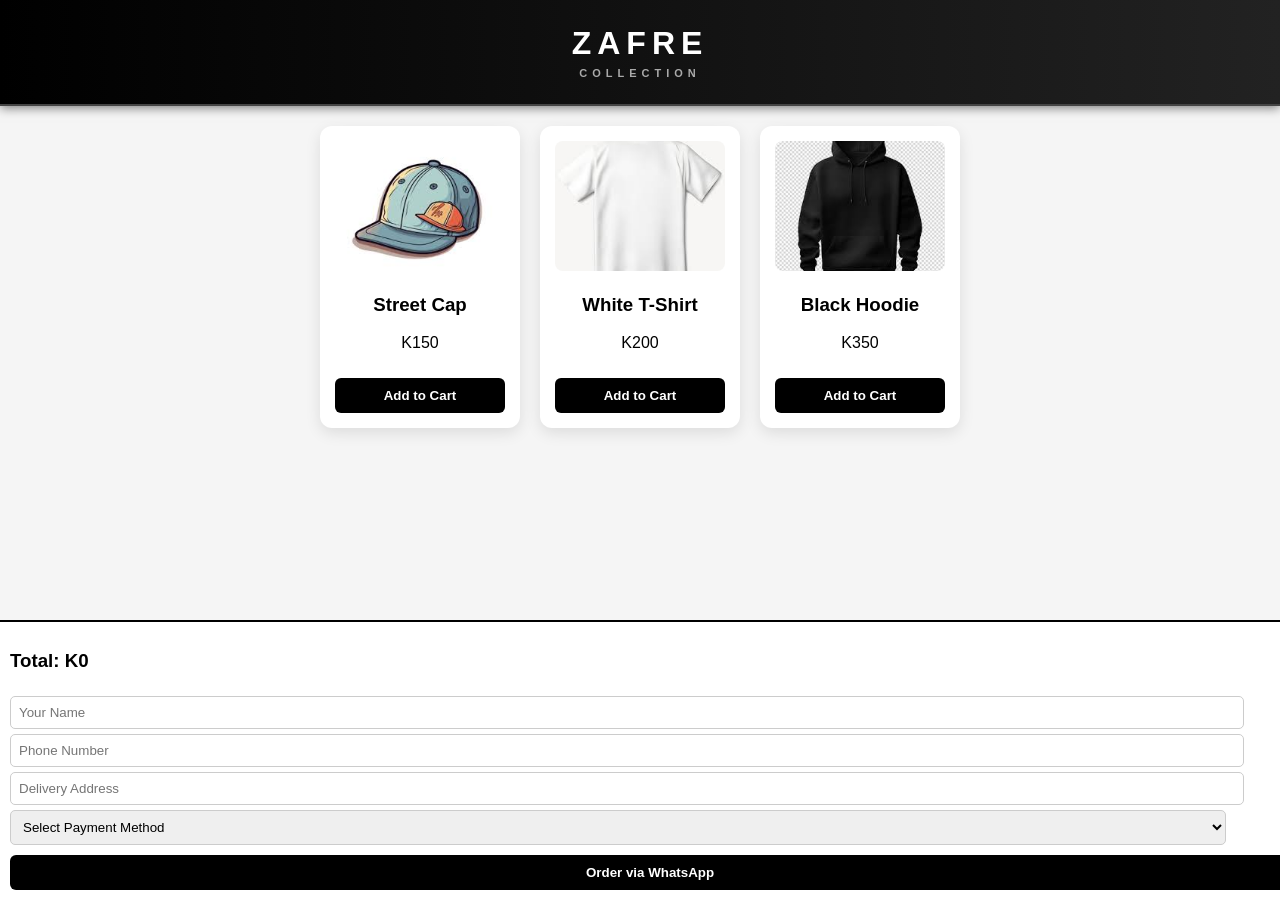
<file: index.html>
<!DOCTYPE html>
<html>
<head>
  <title>ZAFRE STORE</title>

  <style>
    body {
      font-family: 'Segoe UI', sans-serif;
      margin: 0;
      background: #f5f5f5;
    }

    header {
      background: linear-gradient(90deg, black, #222);
      color: white;
      padding: 25px;
      text-align: center;
      border-bottom: 2px solid #444;
      box-shadow: 0 2px 10px rgba(0,0,0,0.5);
    }

    .logo {
      font-size: 32px;
      font-weight: 900;
      letter-spacing: 6px;
      text-transform: uppercase;
      font-family: 'Arial Black', sans-serif;
    }

    .logo span {
      display: block;
      font-size: 11px;
      letter-spacing: 5px;
      color: #aaa;
      margin-top: 5px;
    }

    .products {
      display: flex;
      justify-content: center;
      gap: 20px;
      padding: 20px;
      flex-wrap: wrap;
    }

    .card {
      background: white;
      padding: 15px;
      border-radius: 12px;
      width: 170px;
      text-align: center;
      box-shadow: 0 5px 15px rgba(0,0,0,0.1);
    }

    img {
      width: 100%;
      height: 130px;
      object-fit: cover;
      border-radius: 8px;
    }

    button {
      background: black;
      color: white;
      border: none;
      padding: 10px;
      width: 100%;
      margin-top: 10px;
      border-radius: 6px;
      font-weight: bold;
    }

    #cartBox {
      position: fixed;
      bottom: 0;
      width: 100%;
      background: white;
      border-top: 2px solid black;
      padding: 10px;
    }

    #cartItems {
      max-height: 120px;
      overflow-y: auto;
    }

    .item {
      display: flex;
      justify-content: space-between;
      margin: 5px 0;
      font-size: 14px;
    }

    .remove {
      color: red;
      cursor: pointer;
    }

    input, select {
      width: 95%;
      padding: 8px;
      margin-top: 5px;
      border-radius: 5px;
      border: 1px solid #ccc;
    }
  </style>
</head>

<body>

<header>
  <div class="logo">
    ZAFRE
    <span>COLLECTION</span>
  </div>
</header>

<div class="products">

  <div class="card">
    <img src="images (2).jpeg">
    <h3>Street Cap</h3>
    <p>K150</p>
    <button onclick="addToCart('Street Cap',150)">Add to Cart</button>
  </div>

  <div class="card">
    <img src="images (1).jpeg">
    <h3>White T-Shirt</h3>
    <p>K200</p>
    <button onclick="addToCart('White T-Shirt',200)">Add to Cart</button>
  </div>

  <div class="card">
    <img src="images.jpeg">
    <h3>Black Hoodie</h3>
    <p>K350</p>
    <button onclick="addToCart('Black Hoodie',350)">Add to Cart</button>
  </div>

</div>

<!-- CART + CHECKOUT -->
<div id="cartBox">
  <div id="cartItems"></div>
  <h3 id="total">Total: K0</h3>

  <input id="name" placeholder="Your Name">
  <input id="phone" placeholder="Phone Number">
  <input id="address" placeholder="Delivery Address">

  <select id="payment">
    <option value="">Select Payment Method</option>
    <option>MTN Mobile Money</option>
    <option>Airtel Money</option>
    <option>Cash on Delivery</option>
  </select>

  <button onclick="orderWhatsApp()">Order via WhatsApp</button>
</div>

<script>
let cart = [];

function addToCart(name, price) {
  cart.push({name, price});
  updateCart();
}

function removeItem(i) {
  cart.splice(i, 1);
  updateCart();
}

function updateCart() {
  const items = document.getElementById("cartItems");
  const total = document.getElementById("total");

  items.innerHTML = "";
  let sum = 0;

  cart.forEach((item, i) => {
    sum += item.price;

    items.innerHTML += `
      <div class="item">
        ${item.name} - K${item.price}
        <span class="remove" onclick="removeItem(${i})">✖</span>
      </div>
    `;
  });

  total.innerText = "Total: K" + sum;
}

function orderWhatsApp() {
  const name = document.getElementById("name").value;
  const phone = document.getElementById("phone").value;
  const address = document.getElementById("address").value;
  const payment = document.getElementById("payment").value;

  if (!name || !phone || !address || !payment) {
    alert("Fill all details");
    return;
  }

  let message = "🛍️ ZAFRE ORDER:%0A";

  cart.forEach(item => {
    message += item.name + " - K" + item.price + "%0A";
  });

  message += "%0ATotal: " + document.getElementById("total").innerText;
  message += "%0AName: " + name;
  message += "%0APhone: " + phone;
  message += "%0AAddress: " + address;
  message += "%0APayment: " + payment;

  window.open("https://wa.me/260XXXXXXXXX?text=" + message);
}
</script>

</body>
</html>
</file>
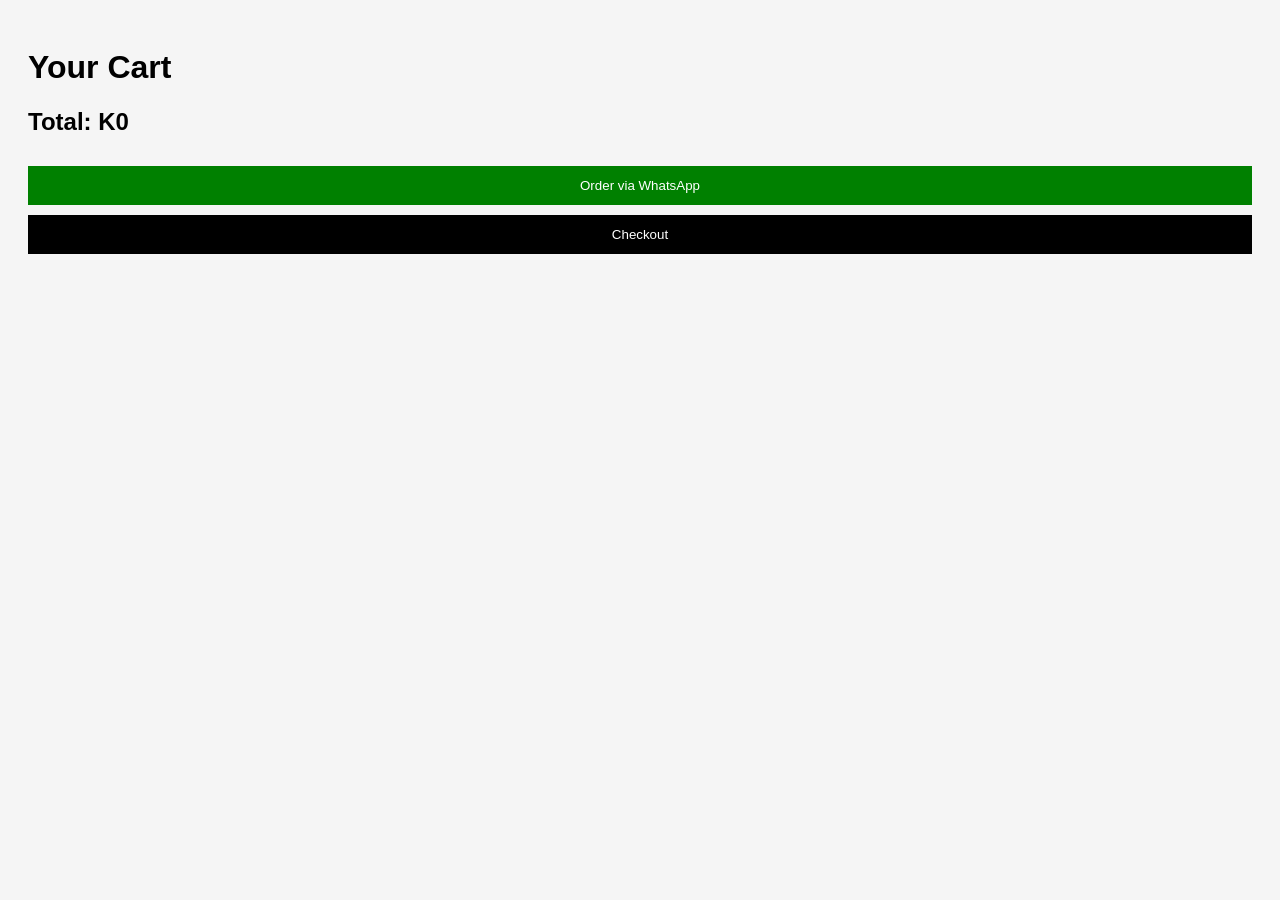
<file: Cart.html>
<!DOCTYPE html>
<html lang="en">
<head>
  <meta charset="UTF-8">
  <title>Cart</title>

  <style>
    body {
      font-family: Arial;
      padding: 20px;
      background: #f5f5f5;
    }

    .item {
      background: white;
      padding: 10px;
      margin: 10px 0;
      border-radius: 8px;
    }

    button {
      padding: 8px;
      margin-top: 5px;
      border: none;
      cursor: pointer;
    }

    .remove {
      background: red;
      color: white;
    }

    .whatsapp {
      background: green;
      color: white;
      width: 100%;
      padding: 12px;
      margin-top: 10px;
    }

    .checkout {
      background: black;
      color: white;
      width: 100%;
      padding: 12px;
      margin-top: 10px;
    }
  </style>
</head>

<body>

<h1>Your Cart</h1>

<div id="cart-items"></div>

<h2 id="total">Total: K0</h2>

<button class="whatsapp" onclick="orderWhatsApp()">Order via WhatsApp</button>
<button class="checkout" onclick="goToCheckout()">Checkout</button>

<script>
let cart = JSON.parse(localStorage.getItem("cart")) || [];
let container = document.getElementById("cart-items");

let total = 0;

cart.forEach((item, index) => {
  total += item.price;

  let div = document.createElement("div");
  div.classList.add("item");

  div.innerHTML = `
    <p>${item.name} - K${item.price}</p>
    <button class="remove" onclick="removeItem(${index})">Remove</button>
  `;

  container.appendChild(div);
});

document.getElementById("total").innerText = "Total: K" + total;

function removeItem(index) {
  cart.splice(index, 1);
  localStorage.setItem("cart", JSON.stringify(cart));
  location.reload();
}

function goToCheckout() {
  window.location.href = "checkout.html";
}

function orderWhatsApp() {
  if (cart.length === 0) {
    alert("Cart is empty");
    return;
  }

  let message = "🛍 ZAFRE COLLECTION ORDER\n\n";
  let total = 0;

  cart.forEach((item, i) => {
    message += (i+1) + ". " + item.name + " - K" + item.price + "\n";
    total += item.price;
  });

  message += "\nTotal: K" + total;
  message += "\nName: ";
  message += "\nLocation: ";

  let phone = "260772503680";

  let url = "https://wa.me/" + phone + "?text=" + encodeURIComponent(message);

  window.open(url, "_blank");
}
</script>

</body>
</html>
</file>
